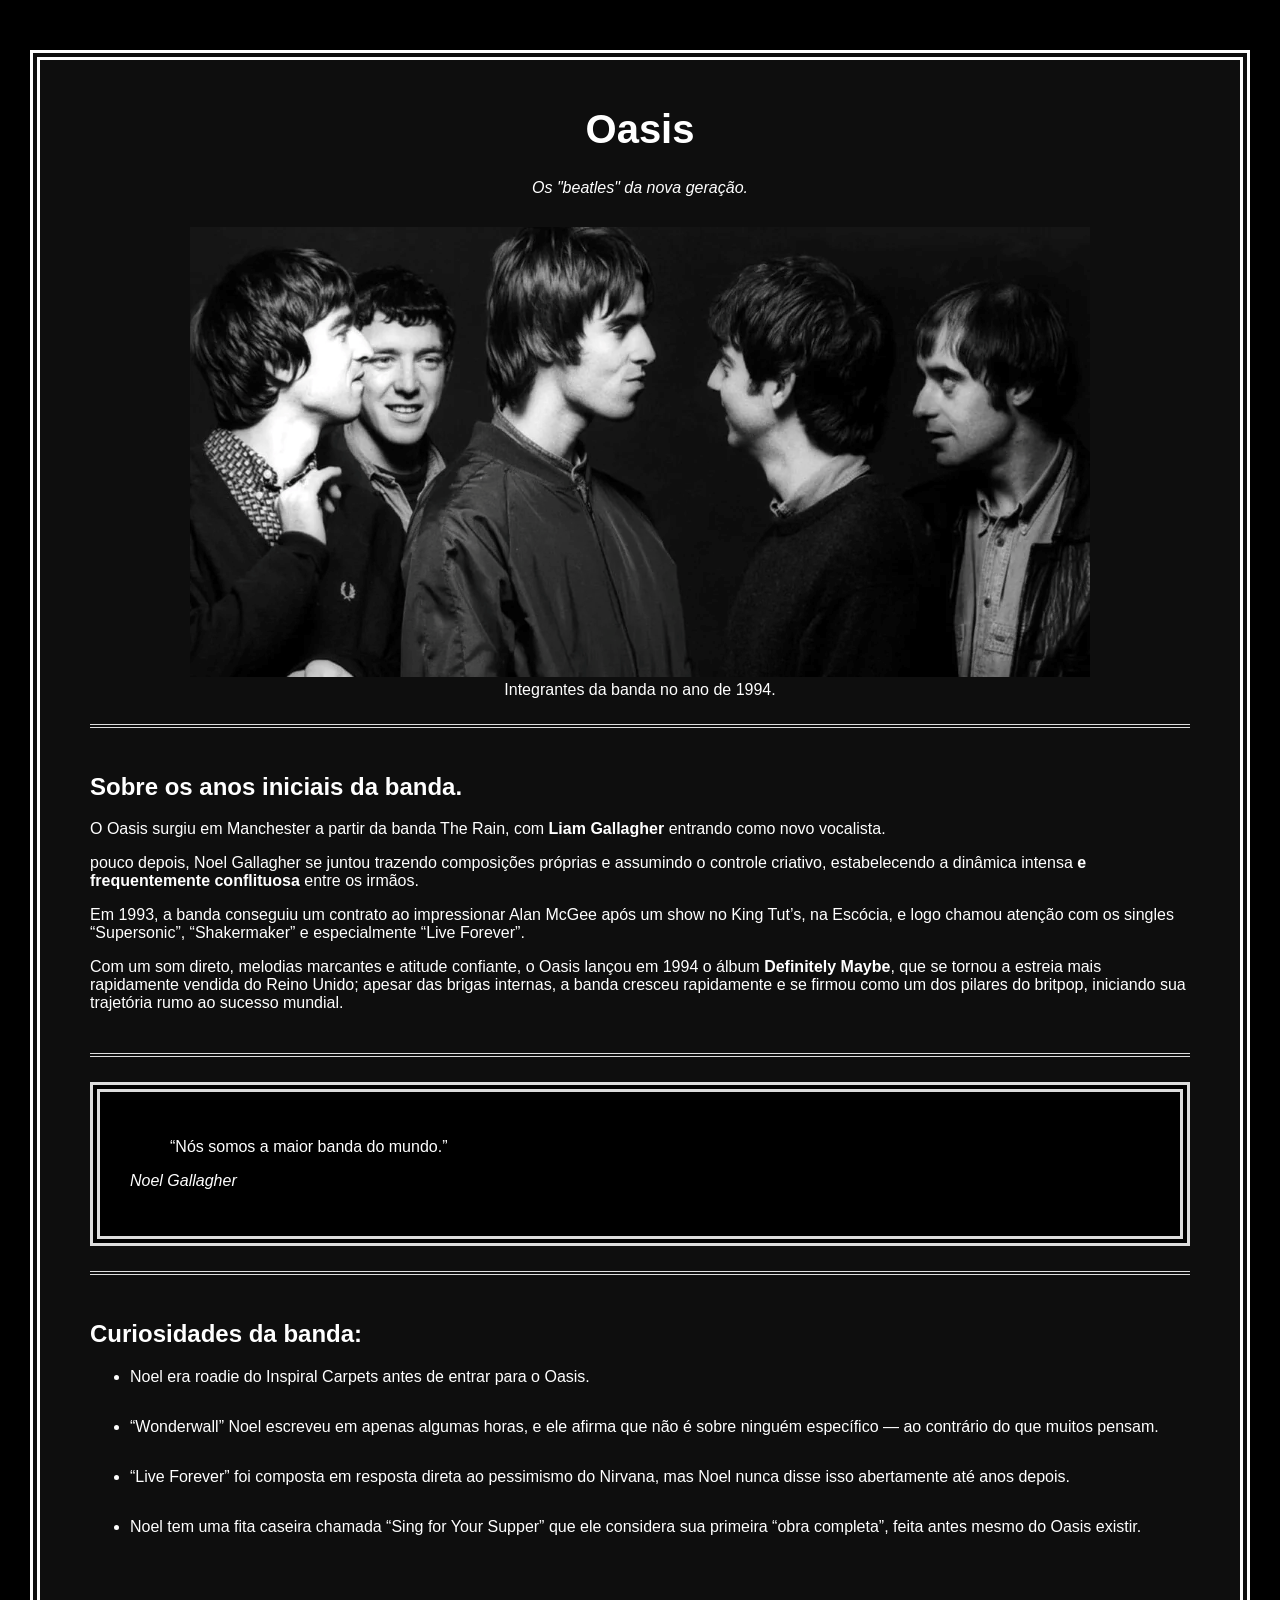
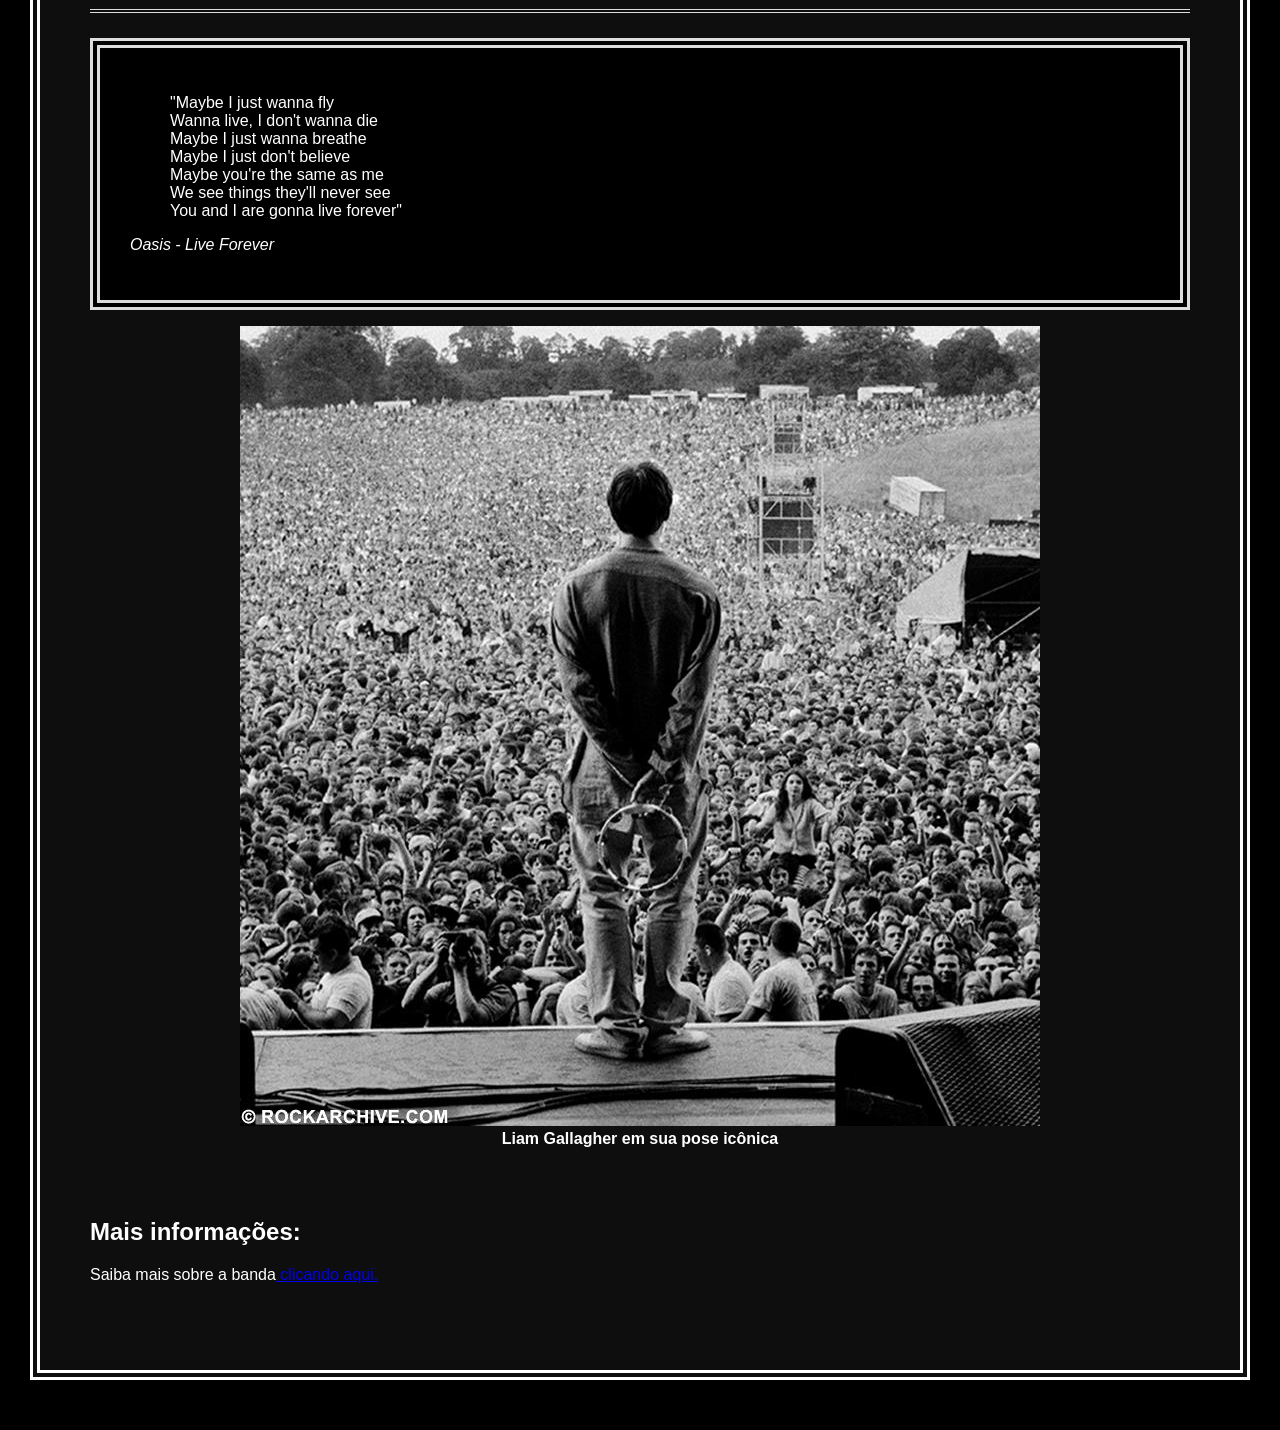
<file: index.html>
<!doctype html>
<html lang="en">
  <head>
    <meta charset="UTF-8" />
    <meta name="viewport" content="width=device-width, initial-scale=1.0" />
    <title>Tributo de banda | Oasis</title>
    <link rel="stylesheet" href="css/style.css" />
  </head>
  <body>
    <div class="container">
      <!-- Cabeçalho -->

      <div class="header">
        <h1 class="main-title">Oasis</h1>
        <p class="main-paragraph">Os "beatles" da nova geração.</p>
      </div>

      <!-- Imagem de destaque -->

      <div class="featured-image">
        <figure>
          <img src="img/oasis-featured-img.png" alt="A banda Oasis" />
          <figcaption>Integrantes da banda no ano de 1994.</figcaption>
        </figure>
      </div>

      <!-- Biografia -->

      <div class="biography-container">
        <h2>Sobre os anos iniciais da banda.</h2>

        <p>
          O Oasis surgiu em Manchester a partir da banda The Rain, com
          <span class="bold">Liam Gallagher</span> entrando como novo vocalista.
        </p>

        <p>
          pouco depois, Noel Gallagher se juntou trazendo composições próprias e
          assumindo o controle criativo, estabelecendo a dinâmica intensa
          <span class="bold">e frequentemente conflituosa </span>entre os
          irmãos.
        </p>

        <p>
          Em 1993, a banda conseguiu um contrato ao impressionar Alan McGee após
          um show no King Tut’s, na Escócia, e logo chamou atenção com os
          singles “Supersonic”, “Shakermaker” e especialmente “Live Forever”.
        </p>

        <p>
          Com um som direto, melodias marcantes e atitude confiante, o Oasis
          lançou em 1994 o álbum <span class="bold">Definitely Maybe</span>, que
          se tornou a estreia mais rapidamente vendida do Reino Unido; apesar
          das brigas internas, a banda cresceu rapidamente e se firmou como um
          dos pilares do britpop, iniciando sua trajetória rumo ao sucesso
          mundial.
        </p>
      </div>

      <!-- Conteiner de citação -->

      <div class="quotes-container">
        <blockquote>“Nós somos a maior banda do mundo.”</blockquote>
        <p>Noel Gallagher</p>
      </div>

      <!-- Curiosidades -->

      <div class="curiosities-container">
        <h2>Curiosidades da banda:</h2>
        <ul>
          <li>
            Noel era roadie do Inspiral Carpets antes de entrar para o Oasis.
          </li>
          <li>
            “Wonderwall” Noel escreveu em apenas algumas horas, e ele afirma que
            não é sobre ninguém específico — ao contrário do que muitos pensam.
          </li>
          <li>
            “Live Forever” foi composta em resposta direta ao pessimismo do
            Nirvana, mas Noel nunca disse isso abertamente até anos depois.
          </li>
          <li>
            Noel tem uma fita caseira chamada “Sing for Your Supper” que ele
            considera sua primeira “obra completa”, feita antes mesmo do Oasis
            existir.
          </li>
        </ul>
      </div>

      <!-- Segunda citação -->

      <div class="quotes-container">
        <blockquote>
          "Maybe I just wanna fly <br />
          Wanna live, I don't wanna die <br />
          Maybe I just wanna breathe <br />
          Maybe I just don't believe <br />
          Maybe you're the same as me <br />
          We see things they'll never see <br />
          You and I are gonna live forever" <br />
        </blockquote>
        <p>Oasis - Live Forever</p>
      </div>

      <!-- Segunda imagem -->
      <div class="img-bold">
        <figure>
          <img src="img/oasis-crowd.png" alt="Plateia Oasis 1995" />
          <figcaption>Liam Gallagher em sua pose icônica</figcaption>
        </figure>
      </div>

      <!-- Mais informações -->

      <div class="moreinfo-container">
        <h2>Mais informações:</h2>
        <p>
          Saiba mais sobre a banda<a
            href="https://en.wikipedia.org/wiki/Oasis_(band)"
          >
            clicando aqui.</a
          >
        </p>
      </div>
    </div>
  </body>
</html>
</file>
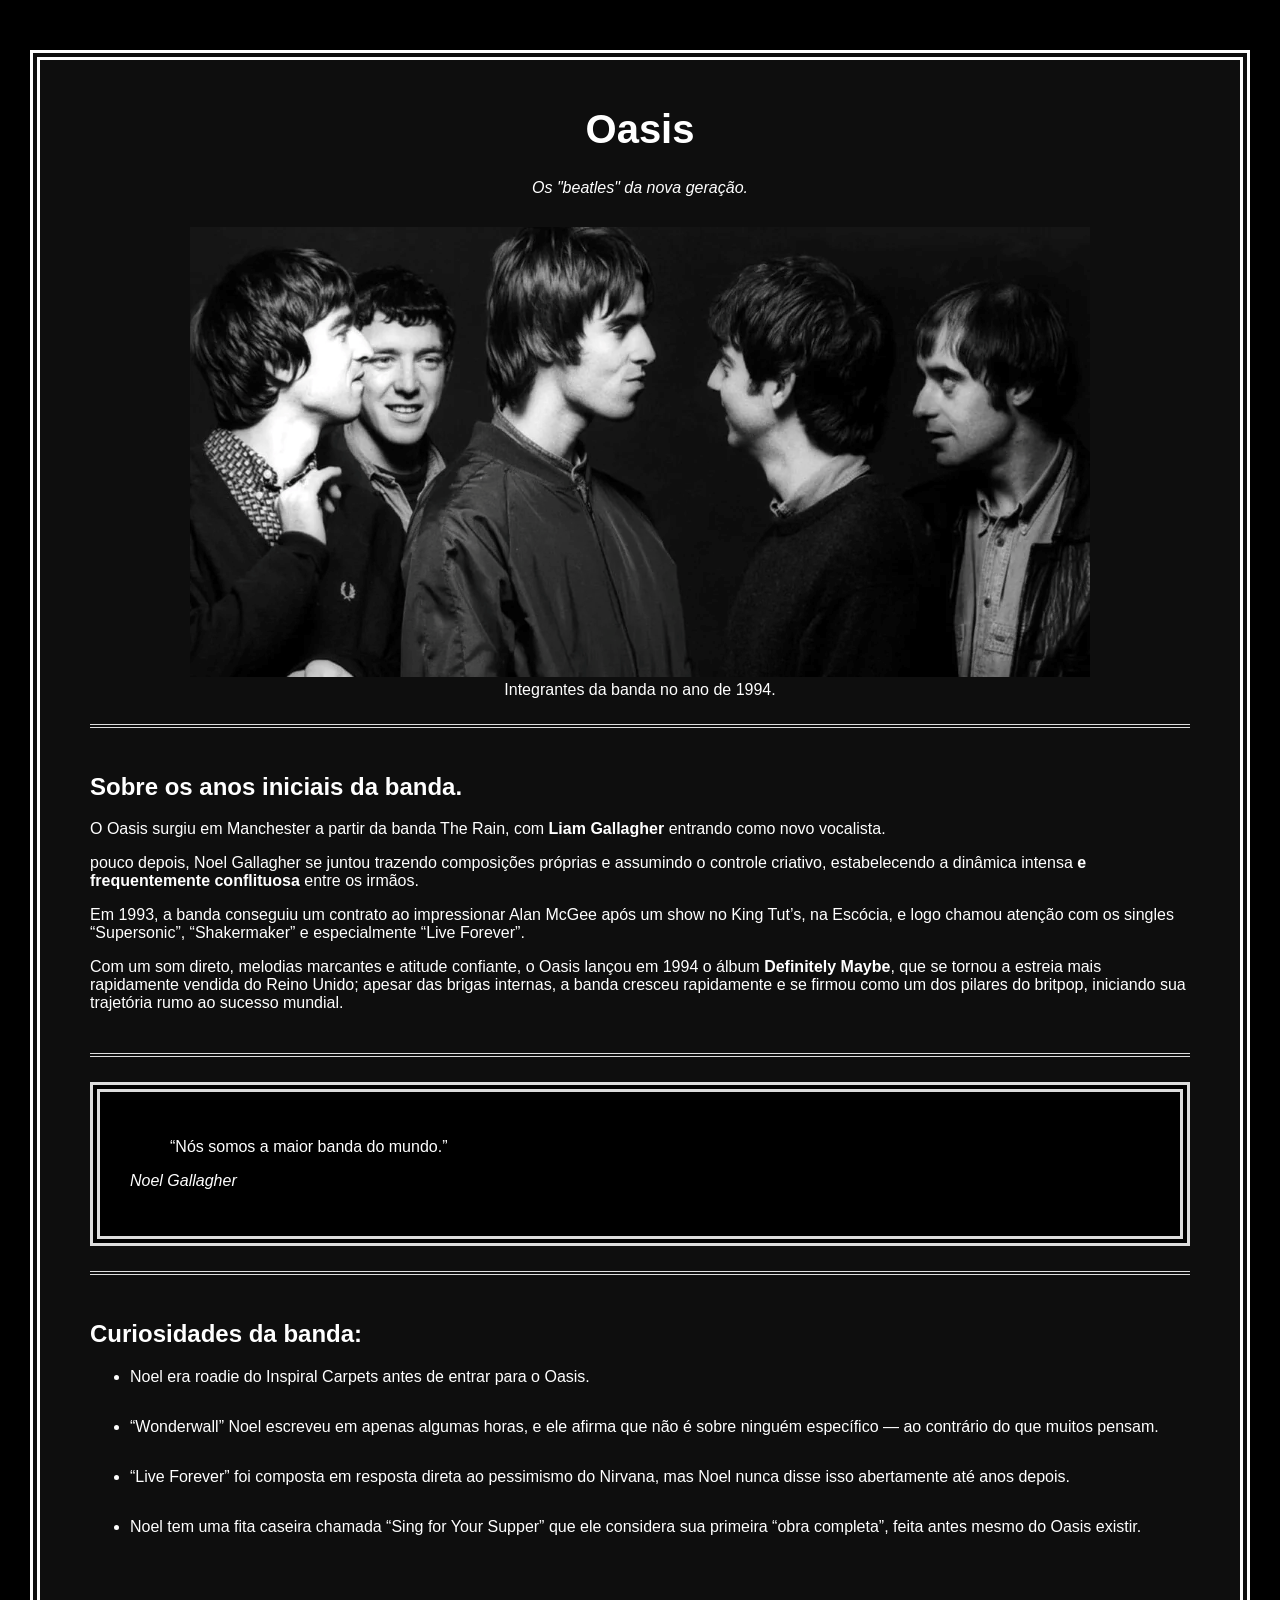
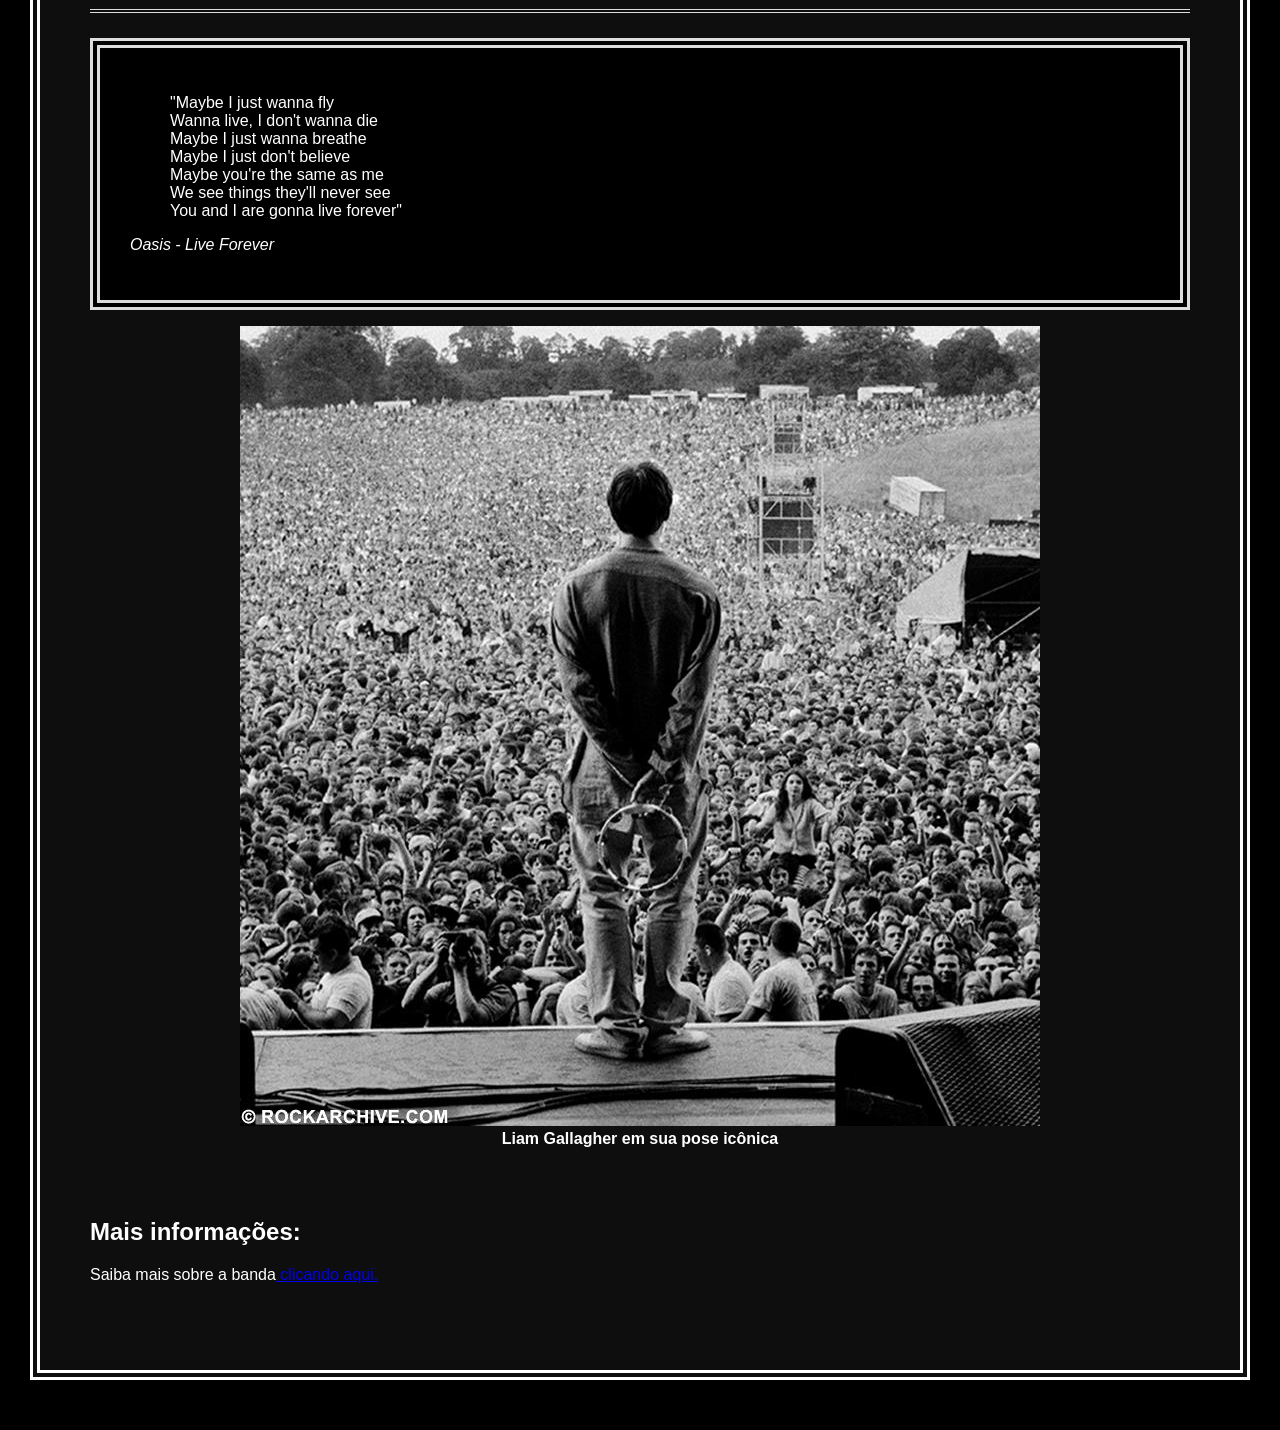
<file: img/index.html>
<!DOCTYPE html>
<html lang="en">
<head>
    <meta charset="UTF-8">
    <meta name="viewport" content="width=device-width, initial-scale=1.0">
    <title>Tributo de banda | Oasis</title>
    <link rel="stylesheet" href="../css/style.css">
</head>
<body>
    <div class="container">
        
        <!-- Cabeçalho -->

        <div class="header">
            <h1 class="main-title">Oasis</h1>
            <p class="main-paragraph">Os "beatles" da nova geração.</p>
        </div>

        <!-- Imagem de destaque -->

        <div class="featured-image">
            <figure>
                <img src="../img/oasis-featured-img.png" alt="A banda Oasis">
                <figcaption>Integrantes da banda no ano de 1994.</figcaption>
            </figure>
        </div>

        <!-- Biografia -->

        <div class="biography-container">
            <h2>Sobre os anos iniciais da banda.</h2>
            
            <p>
                O Oasis surgiu em Manchester a partir da banda The Rain, com <span class="bold">Liam Gallagher</span> entrando como novo vocalista.
            </p>
            
            <p>
                pouco depois, Noel Gallagher se juntou trazendo composições próprias e assumindo o controle criativo, estabelecendo a dinâmica intensa <span class="bold">e frequentemente conflituosa </span>entre os irmãos.
            </p>
            
            <p>
                Em 1993, a banda conseguiu um contrato ao impressionar Alan McGee após um show no King Tut’s, na Escócia, e logo chamou atenção com os singles “Supersonic”, “Shakermaker” e especialmente “Live Forever”.
            </p>

            <p>
                Com um som direto, melodias marcantes e atitude confiante, o Oasis lançou em 1994 o álbum <span class="bold">Definitely Maybe</span>, que se tornou a estreia mais rapidamente vendida do Reino Unido; apesar das brigas internas, a banda cresceu rapidamente e se firmou como um dos pilares do britpop, iniciando sua trajetória rumo ao sucesso mundial.
            </p>
        </div>

        <!-- Conteiner de citação -->

        <div class="quotes-container">
            <blockquote>
                “Nós somos a maior banda do mundo.”
            </blockquote>
            <p>
                Noel Gallagher
            </p>
        </div>

        <!-- Curiosidades -->

        <div class="curiosities-container">
            <h2>Curiosidades da banda:</h2>
            <ul>
                <li>Noel era roadie do Inspiral Carpets antes de entrar para o Oasis.</li>
                <li>“Wonderwall” Noel escreveu em apenas algumas horas, e ele afirma que não é sobre ninguém específico — ao contrário do que muitos pensam.</li>
                <li>“Live Forever” foi composta em resposta direta ao pessimismo do Nirvana, mas Noel nunca disse isso abertamente até anos depois.</li>
                <li>Noel tem uma fita caseira chamada “Sing for Your Supper” que ele considera sua primeira “obra completa”, feita antes mesmo do Oasis existir.</li>
            </ul>
        </div>

        <!-- Segunda citação -->

        <div class="quotes-container">
            <blockquote>
                "Maybe I just wanna fly <br />
                Wanna live, I don't wanna die <br />
                Maybe I just wanna breathe <br />
                Maybe I just don't believe <br />
                Maybe you're the same as me <br />
                We see things they'll never see <br />
                You and I are gonna live forever" <br />
            </blockquote>
            <p>Oasis - Live Forever</p>
        </div>

        <!-- Segunda imagem -->
         <div class="img-bold">
            <figure>
                <img src="./oasis-crowd.png" alt="Plateia Oasis 1995">
                <figcaption>Liam Gallagher em sua pose icônica</figcaption>
            </figure>
         </div>

         <!-- Mais informações -->

         <div class="moreinfo-container">
            <h2>Mais informações:</h2>
            <p>Saiba mais sobre a banda<a href="https://en.wikipedia.org/wiki/Oasis_(band)"> clicando aqui.</a></p>
         </div>
    </div>
    
</body>
</html>
</file>
<file: css/style.css>
html {
    font-family: Helvetica;
    background-color: #000;
    color: #fff;
}

.container {
    max-width: 1100px;
    background-color: rgb(14, 14, 14);
    position: relative;
    margin: 50px auto;
    padding: 20px 50px;
    border: 10px double #fff;
}

.bold {
    font-weight: bold;
}

/* header */

.header {
    text-align: center;
}

/* Título principal */

.main-title {
    font-size: 40px;
}

/* Subtítulo */

.main-paragraph {
    font-style: italic;
}

/* Imagem destaque 1 */

.featured-image {
    text-align: center;
    margin-top: 30px;
}

/* Biografia */

.biography-container {
    padding: 25px 0;
    margin: 25px 0;
    border-top: 4px double #ddd;
    border-bottom: 4px double #ddd;
}

/* Quotes */

.quotes-container {
    background-color: #000;
    padding: 30px;
    border: 10px double #ddd;
}
}

.quotes-container blockquote {
    font-weight: bold;
    font-size: 30px;
}

.quotes-container p {
    font-style: italic;
}

/* Curiosidades */

.curiosities-container {
    padding: 25px 0;
    margin: 25px 0;
    border-top: 4px double #ddd;
    border-bottom: 4px double #ddd;
}

.curiosities-container li {
    height: 50px;
}

.img-bold {
    font-weight: bold;
    text-align: center;
}

.moreinfo-container {
    margin: 25px 0;
    padding: 25px 0;
}
</file>
